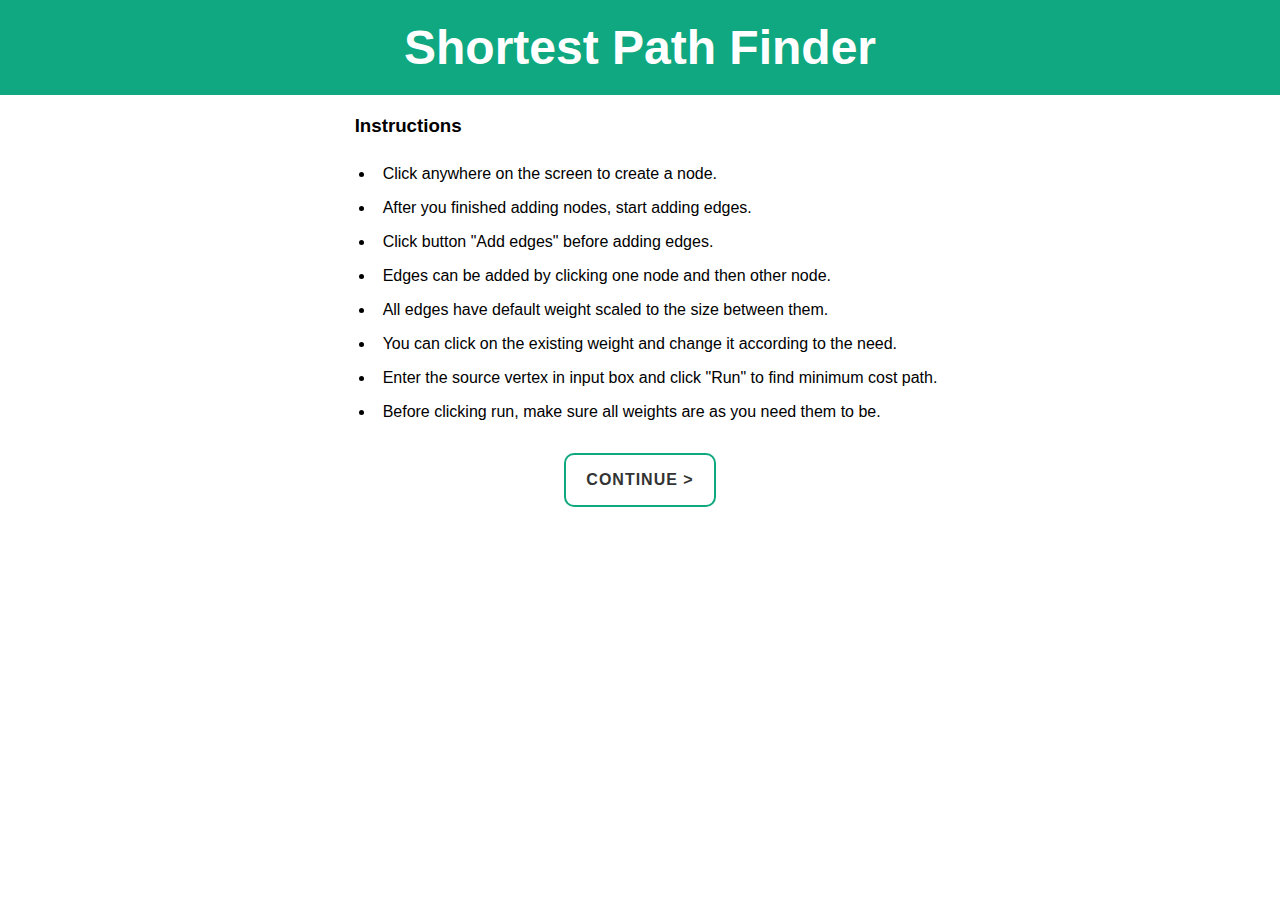
<file: instructions.html>
<!DOCTYPE html>
<html lang="en">
  <head>
    <meta charset="UTF-8" />
    <meta name="viewport" content="width=device-width, initial-scale=1.0" />
    <meta http-equiv="X-UA-Compatible" content="ie=edge" />
    <link rel="stylesheet" href="style.css" />
    
    <style>
      body {
        width: 100%;
        height: 100vh;
        display: flex;
        flex-direction: column;
        align-items: center;
        overflow-y: scroll;
      }
      .inline {
        background-color: #333;
        position: static;
        display: inline-block;
        text-align: center;
        line-height: 40px;
        margin: 1rem;
      }
      .continue-link {
        padding: 16px 20px;
        border-radius: 10px;
        outline: 0;
        cursor: pointer;
        margin: 1.5rem 0;
        box-shadow: none;
        font-weight: bold;
        text-transform: uppercase;
        font-family: Arial, Helvetica, sans-serif;
        letter-spacing: 1px;
        text-decoration: none;
        color: #333;
        border: 2px solid #10a881;
      }
      .continue-link:active {
        color: #10a881;
      }
      
    </style>
    <title>Instructions | Shortest Path Using Dijkstra Algo</title>
  </head>
  <body>
    <header>
      <div class="title">
        <h2>Shortest Path Finder</h2>
      </div>
    </header>
    
    <main>
      <h3>Instructions</h3>
      <ul>
        <li>Click anywhere on the screen to create a node.</li>
        <li>After you finished adding nodes, start adding edges.</li>
        <li>Click button "Add edges" before adding edges.</li>
        <li>Edges can be added by clicking one node and then other node.</li>
        <li>All edges have default weight scaled to the size between them.</li>
        <li>
          You can click on the existing weight and change it according to the
          need.
        </li>
        <li>
          Enter the source vertex in input box and click "Run" to find minimum
          cost path.
        </li>
        <li>
          Before clicking run, make sure all weights are as you need them to be.
        </li>
      </ul>
    </main>
    <a href="index.html" class="continue-link">Continue ></a>
  </body>
</html>
</file>
<file: style.css>
* {
  box-sizing: border-box;
  margin: 0;
}
body {
  font-family: "Segoe UI", Tahoma, Geneva, Verdana, sans-serif;
}
.drawing-area {
  display: flex;
  position: absolute;
  top: 0;
  flex-wrap: wrap;
  justify-content: flex-start;
  align-items: flex-start;
  background-color: #333;
  width: 100%;
  height: 100vh;
  z-index: -1;
}
.drawing-area .click-instruction {
  position: absolute;
  top: 50%;
  left: 50%;
  transform: translate(-50%, -50%);
  color: #fff;
  pointer-events: none;
  z-index: -10;
}
.block {
  position: absolute;
  width: 50px;
  height: 50px;
  border: 5px solid rgb(163, 211, 208);
  border-radius: 50%;
  margin-top: -3px;
  display: flex;
  justify-content: center;
  align-items: center;
  color: #fff;
  cursor: pointer;
  z-index: 10;
}
.outline-btn {
  border: 2px solid rgb(102, 216, 159);
  /* border: none; */
  background-color: transparent;
  border-radius: 4px;
  cursor: pointer;
  outline: none;
  color: #fff;
  padding: 6px 10px;
  box-shadow: 1px 2px 3px 1px #333;
}
.outline-btn:active {
  box-shadow: none;
}
.outline-btn:disabled {
  box-shadow: none;
}
.reset-btn {
  margin-left: 12px;
}
.line {
  height: 5px;
  background-color: lemonchiffon;
  position: absolute;
  transform-origin: top left;
  text-align: center;
  color: #eee;
  line-height: 2rem;
}
.line .edge-weight {
  padding: 0 10px;
  width: max-content;
  margin: auto;
}
header {
  width: 100%;
  padding: 20px;
  background-color: #10a881;
  text-align: center;
}
header .title {
  font-size: 2rem;
  color: #fff;
}
header .title a:nth-child(2) {
  width: 40px;
  height: 40px;
  position: absolute;
  right: 10px;
}
header .title a {
  text-decoration: none;
  color: #fff;
}
a > img {
  width: 100%;
  height: 100%;
}
main h3 {
  padding: 20px;
  font-weight: 1.2rem;
}
main ul > li {
  padding: 0.5rem;
}
.options {
  margin-top: 20px;
  display: flex;
  justify-content: space-around;
}
.options input {
  outline: 0;
  padding: 6px;
  width: 100px;
}
.path {
  position: absolute;
  bottom: 60px;
  right: 0;
  height: min-content;
  color: #fff;
  overflow-x: scroll;
  width: 40%;
  min-width: 300px;
  background-color: rgba(146, 146, 146, 0.4);
  transition-duration: 1s;
}
.path::-webkit-scrollbar {
  display: none;
}
</file>
